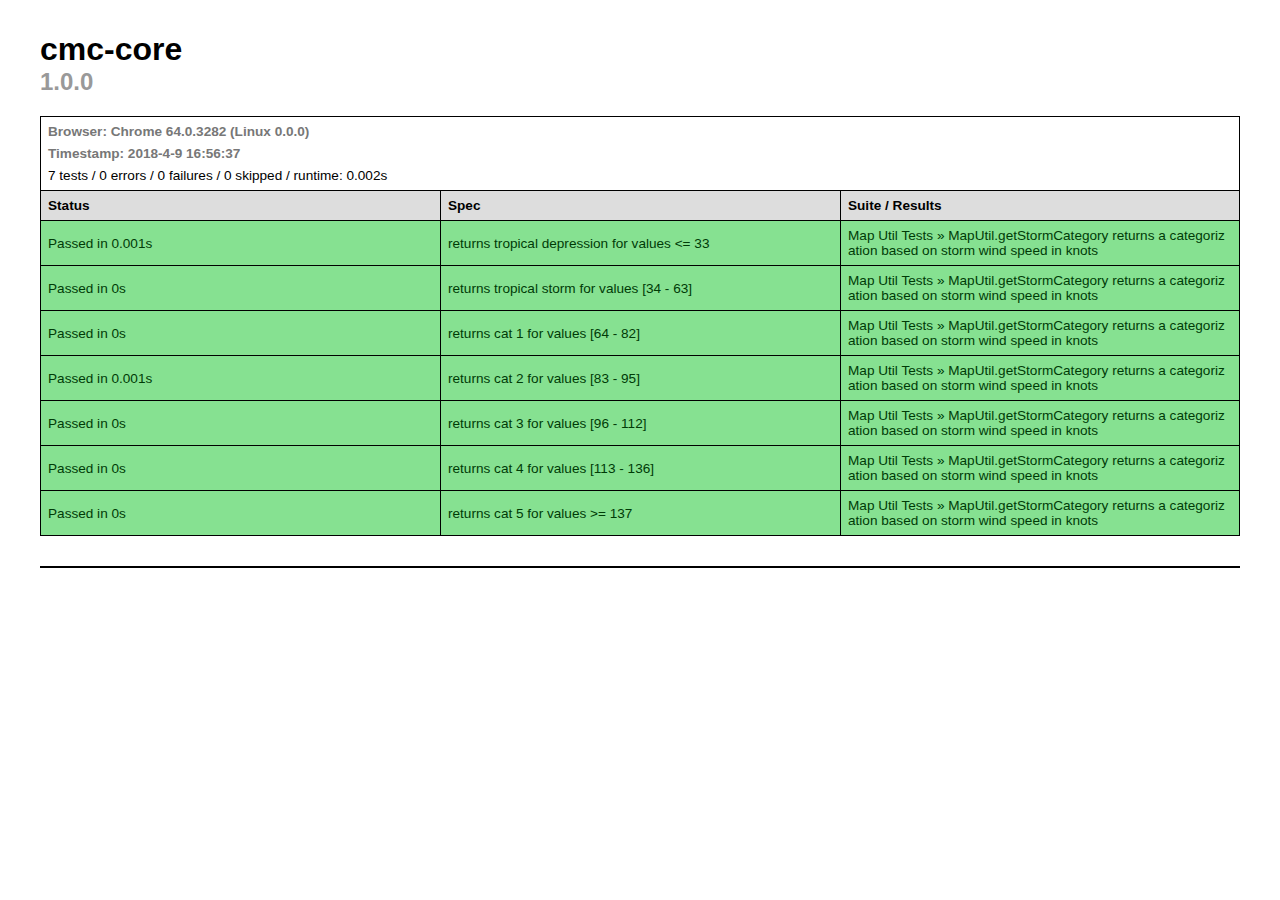
<file: branches/master/test-results/index.html>
<!DOCTYPE html>
<html>
  <head>
    <meta charset="utf-8"/>
    <title>cmc-core - 1.0.0</title>
    <style type="text/css">html,body{font-family:Arial,sans-serif;font-size:1rem;margin:0;padding:0;}body{padding:10px 40px;}h1{margin-bottom:0;}h2{margin-top:0;margin-bottom:0;color:#999;}table{width:100%;margin-top:20px;margin-bottom:20px;table-layout:fixed;}tr.header{background:#ddd;font-weight:bold;border-bottom:none;}td{padding:7px;border-top:none;border-left:1px black solid;border-bottom:1px black solid;border-right:none;word-break:break-all;word-wrap:break-word;}tr.pass td{color:#003b07;background:#86e191;}tr.skip td{color:#7d3a00;background:#ffd24a;}tr.fail td{color:#5e0e00;background:#ff9c8a;}tr:first-child td{border-top:1px black solid;}td:last-child{border-right:1px black solid;}tr.overview{font-weight:bold;color:#777;}tr.overview td{padding-bottom:0px;border-bottom:none;}tr.system-out td{color:#777;}tr.system-errors td{color:#f00;}hr{height:2px;margin:30px 0;background:#000;border:none;}section{margin-top:40px;}h3{margin:6px 0;}.overview{color:#333;font-weight:bold;}.system-out{margin:0.4rem 0;}.system-errors{color:#a94442}.spec{padding:0.8rem;margin:0.3rem 0;}.spec--pass{color:#3c763d;background-color:#dff0d8;border:1px solid #d6e9c6;}.spec--skip{color:#8a6d3b;background-color:#fcf8e3;border:1px solid #faebcc;}.spec--fail{color:#a94442;background-color:#f2dede;border:1px solid #ebccd1;}.spec--group{color:#636363;background-color:#f0f0f0;border:1px solid #e6e6e6;margin:0;}.spec--group:not(:first-of-type){margin:20px 0 0 0;}.spec__title{display:inline;}.spec__suite{display:inline;}.spec__descrip{font-weight:normal;}.spec__status{float:right;}.spec__log{padding-left: 2.3rem;}.hidden{display:none;}body.compact .spec p{margin-top:0;margin-bottom:0.5rem;}body.compact .spec,body.compact tr,body.compact .overview,body.compact .system-out,body.compact .system-errors{font-size:0.85rem;}body.compact .spec{padding:0.3rem 0.5rem;}body.compact section{margin-top:30px;}</style>
  </head>
  <body class="compact">
    <h1>cmc-core</h1>
    <h2>1.0.0</h2>
    <table cellspacing="0" cellpadding="0" border="0">
      <tr class="overview">
        <td colspan="3" title="Mozilla/5.0 (X11; Linux x86_64) AppleWebKit/537.36 (KHTML, like Gecko) Chrome/64.0.3282.186 Safari/537.36">Browser: Chrome 64.0.3282 (Linux 0.0.0)</td>
      </tr>
      <tr class="overview">
        <td colspan="3">Timestamp: 2018-4-9 16:56:37</td>
      </tr>
      <tr>
        <td colspan="3">
          7 tests / 
          0 errors / 
          0 failures / 
          0 skipped / 
          runtime: 0.002s
        </td>
      </tr>
      <tr class="header">
        <td>Status</td>
        <td>Spec</td>
        <td>Suite / Results</td>
      </tr>
      <tr class="pass">
        <td>Passed in 0.001s</td>
        <td>returns tropical depression for values &lt;= 33</td>
        <td>Map Util Tests &raquo; MapUtil.getStormCategory returns a categorization based on storm wind speed in knots</td>
      </tr>
      <tr class="pass">
        <td>Passed in 0s</td>
        <td>returns tropical storm for values [34 - 63]</td>
        <td>Map Util Tests &raquo; MapUtil.getStormCategory returns a categorization based on storm wind speed in knots</td>
      </tr>
      <tr class="pass">
        <td>Passed in 0s</td>
        <td>returns cat 1 for values [64 - 82]</td>
        <td>Map Util Tests &raquo; MapUtil.getStormCategory returns a categorization based on storm wind speed in knots</td>
      </tr>
      <tr class="pass">
        <td>Passed in 0.001s</td>
        <td>returns cat 2 for values [83 - 95]</td>
        <td>Map Util Tests &raquo; MapUtil.getStormCategory returns a categorization based on storm wind speed in knots</td>
      </tr>
      <tr class="pass">
        <td>Passed in 0s</td>
        <td>returns cat 3 for values [96 - 112]</td>
        <td>Map Util Tests &raquo; MapUtil.getStormCategory returns a categorization based on storm wind speed in knots</td>
      </tr>
      <tr class="pass">
        <td>Passed in 0s</td>
        <td>returns cat 4 for values [113 - 136]</td>
        <td>Map Util Tests &raquo; MapUtil.getStormCategory returns a categorization based on storm wind speed in knots</td>
      </tr>
      <tr class="pass">
        <td>Passed in 0s</td>
        <td>returns cat 5 for values &gt;= 137</td>
        <td>Map Util Tests &raquo; MapUtil.getStormCategory returns a categorization based on storm wind speed in knots</td>
      </tr>
    </table>
    <hr/>
  </body>
</html>
</file>
